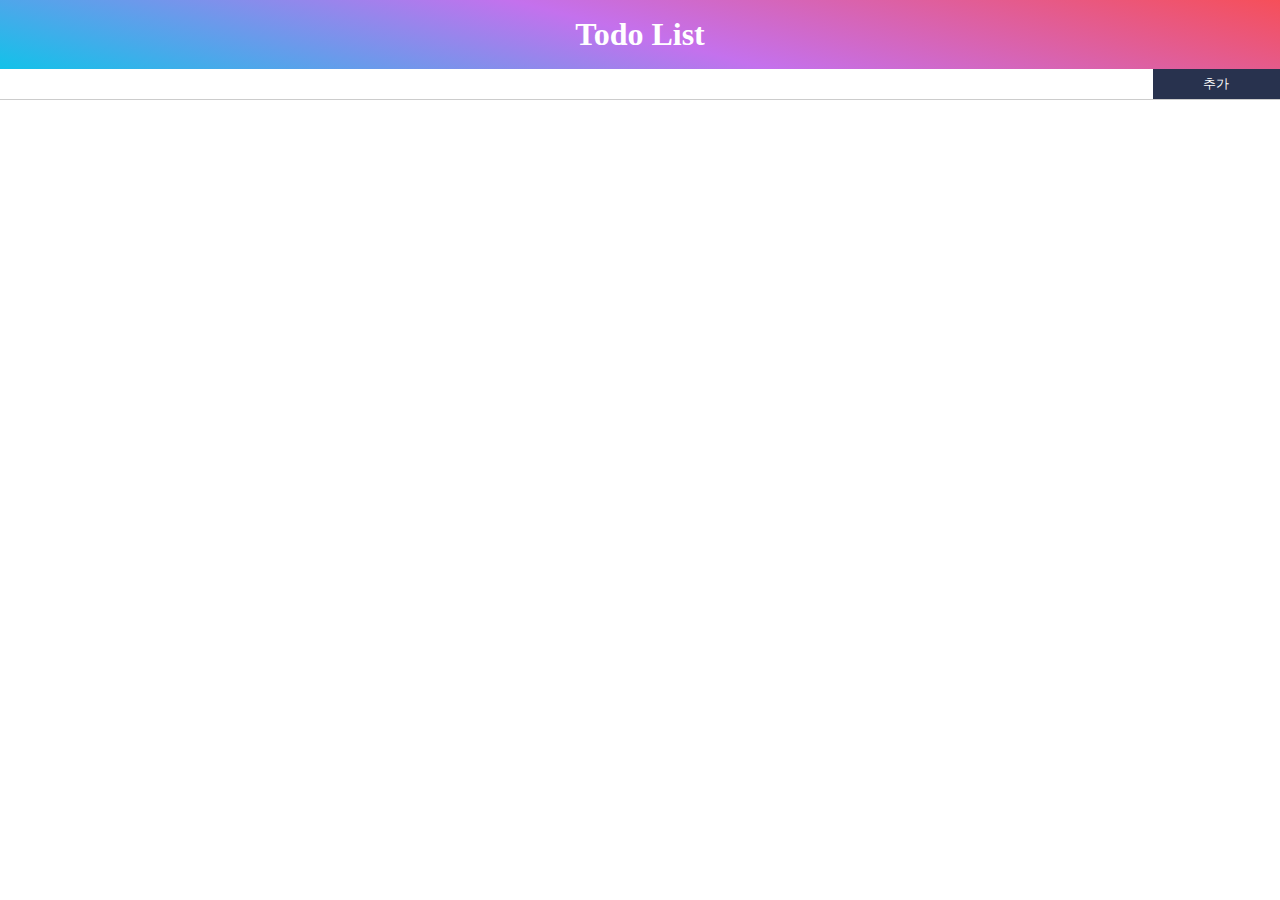
<file: vanilaJS_VueJS/vanilaJS/js-todo/index.html>
<!DOCTYPE html>
<html lang="ko">
  <head>
    <meta charset="UTF-8" />
    <meta http-equiv="X-UA-Compatible" content="IE=edge" />
    <meta name="viewport" content="width=device-width, initial-scale=1.0" />
    <title>Todo List</title>

    <link
      href="https://fonts.googleapis.com/icon?family=Material+Icons"
      rel="stylesheet"
    />
    <link rel="stylesheet" href="css/style.css" />
  </head>
  <body>
    <div class="wrapper">
      <header class="header">
        <h1>Todo List</h1>
      </header>
      <section>
        <div class="input-container">
          <input type="text" class="input-text" />
          <button class="add-button">추가</button>
        </div>

        <div class="list-container">
          <ul class="list">
            <!-- <li>
              <span class="like">
                <i class="material-icons favorite">favorite_border</i>
              </span>
              <span class="item">자바스크립트 투두</span>
              <span class="manage">
                <i class="material-icons check">check</i>
                <i class="material-icons clear">clear</i>
              </span>
            </li>

            <li>
              <span class="like">
                <i class="material-icons favorite">favorite_border</i>
              </span>
              <span class="item">자바스크립트 투두</span>
              <span class="manage">
                <i class="material-icons check">check</i>
                <i class="material-icons clear">clear</i>
              </span>
            </li> -->
          </ul>
        </div>
      </section>
    </div>

    <script src="js/main.js"></script>
  </body>
</html>
</file>
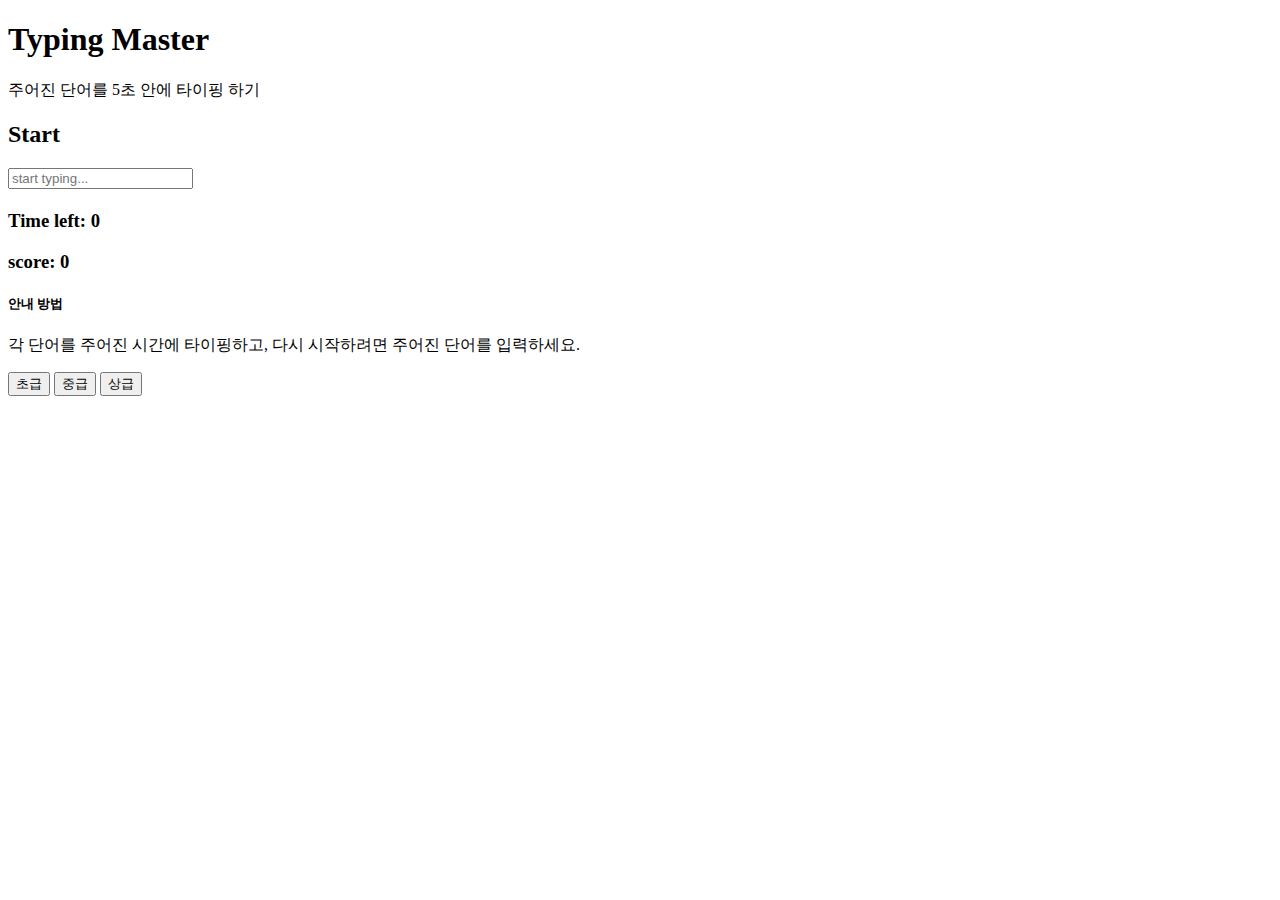
<file: vanilaJS_VueJS/vanilaJS/typing-game/index.html>
<!DOCTYPE html>
<html lang="en">
  <head>
    <meta charset="UTF-8" />
    <meta http-equiv="X-UA-Compatible" content="IE=edge" />
    <meta name="viewport" content="width=device-width, initial-scale=1.0" />
    <title>타이핑 게임</title>

    <!-- Bootstrap -->
    <link
      href="https://cdn.jsdelivr.net/npm/bootstrap@5.1.3/dist/css/bootstrap.min.css"
      rel="stylesheet"
      integrity="sha384-1BmE4kWBq78iYhFldvKuhfTAU6auU8tT94WrHftjDbrCEXSU1oBoqyl2QvZ6jIW3"
      crossorigin="anonymous"
    />
  </head>
  <body class="bg-dark text-white">
    <header class="bg-secondary text-center p-3 mb-5">
      <h1>Typing Master</h1>
    </header>

    <div class="container text-center">
      <div class="row">
        <div class="col-md-6 mx-auto">
          <p class="lead">
            주어진 단어를 <span class="text-success">5</span>초 안에 타이핑 하기
          </p>
          <h2 class="display-2 mb-5" id="current-word">Start</h2>
          <input
            type="text"
            class="form-control form-control-lg"
            placeholder="start typing..."
            id="word-input"
          />
          <h4 class="mt-3" id="message"></h4>
        </div>
      </div>

      <div class="row">
        <div class="col-12 col-xl-6">
          <h3>Time left: <span id="time">0</span></h3>
        </div>
        <div class="col-12 col-xl-6">
          <h3>score: <span id="score">0</span></h3>
        </div>
      </div>

      <div class="row mt-5">
        <div class="col">
          <div class="card card-body bg-secondary text-white">
            <h5>안내 방법</h5>
            <p>
              각 단어를 주어진 시간에 타이핑하고, 다시 시작하려면 주어진 단어를
              입력하세요.
            </p>
          </div>
        </div>
      </div>

      <div class="row mt-3">
        <div class="col">
          <button class="col-12 col-sm-3 btn btn-primary">초급</button>
          <button class="col-12 col-sm-3 btn btn-secondary">중급</button>
          <button class="col-12 col-sm-3 btn btn-success">상급</button>
        </div>
      </div>
    </div>

    <script src="js/main.js"></script>
  </body>
</html>
</file>
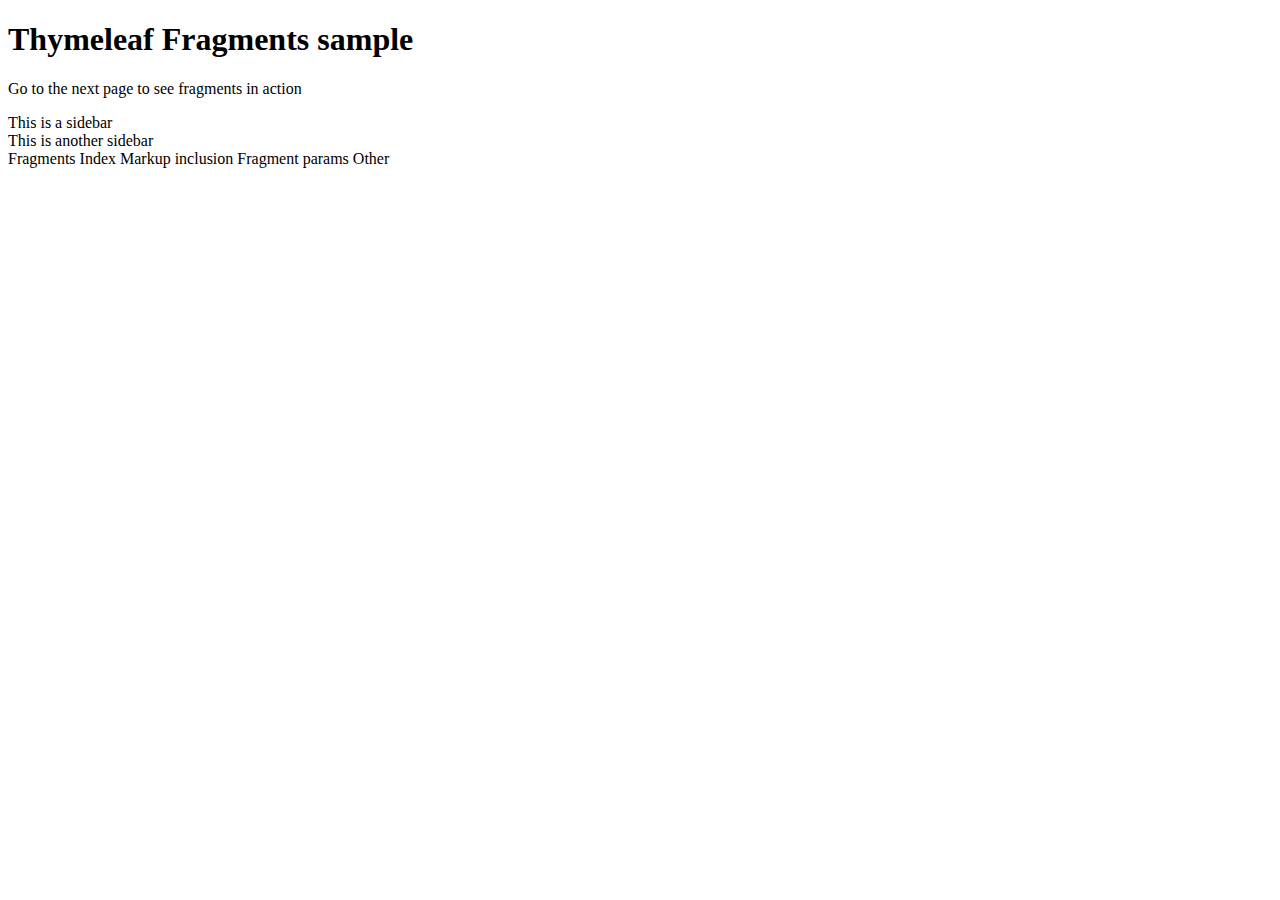
<file: java/thymeleaf/examples/Working-with-Fragments-in-Thymeleaf/src/main/resources/templates/fragments/general.html>
<!DOCTYPE html>
<html xmlns:th="http://www.thymeleaf.org">
<head th:fragment="headerfiles">
<meta charset="UTF-8">
<link th:href="@{/css/styles.css}" rel="stylesheet">
</head>
<body>
	<div th:fragment="header">
		<h1>Thymeleaf Fragments sample</h1>
	</div>
	
	<p>Go to the next page to see fragments in action</p>
	<aside>
		<div>This is a sidebar</div>
	</aside>
	<div class="another">This is another sidebar</div>
	
	<footer th:fragment="footer">
		<a th:href="@{/fragments}">Fragments Index</a>
		<a th:href="@{/markup}">Markup inclusion</a>
		<a th:href="@{/params}">Fragment params</a>
		<a th:href="@{/other}">Other</a>
	</footer>
</body>
</html>
</file>
<file: vanilaJS_VueJS/vanilaJS/js-todo/css/style.css>
/* CSS 초기화 코드 */
/* init.css, reset.css, initialize.css */

* {
  margin: 0;
  padding: 0;
  outline: none;
}

.wrapper {
  height: 100vh;
  width: 100%;
  display: flex;
  flex-direction: column;
}

.header {
  color: #fff;
  background: linear-gradient(15deg, #12c2e9, #c471ed, #f64f59);
  /* https://uigradients.com/ */
  padding: 1em;
  display: flex;
  align-items: center;
  justify-content: center;
}

.input-container {
  width: 100%;
  height: 30px;
  display: flex;
  border-bottom: 1px solid #ccc;
}

.input-text {
  width: 90%;
  padding: 0.3em;
  border: none;
}

.add-button {
  width: 10%;
  border: none;
  background: #28324e;
  color: #fff;
  outline: none;
}

.add-button:hover {
  cursor: pointer;
  background: #333;
}

.list {
  list-style: none;
}

.list li {
  display: flex;
  border-bottom: 1px solid #ccc;
  padding: 1em;
  align-items: center;
}

.like {
  flex: 1;
}

.like i {
  color: salmon;
}

.item {
  flex: 8;
}

.manage {
  flex: 1;
  display: flex;
  justify-content: space-between;
}

.check {
  color: 338ef7d;
}

.clear {
  color: salmon;
}

.done .item {
  text-decoration: line-through;
}

.done .check {
  /*보이는 것만 히든*/
  visibility: hidden;
}
</file>
